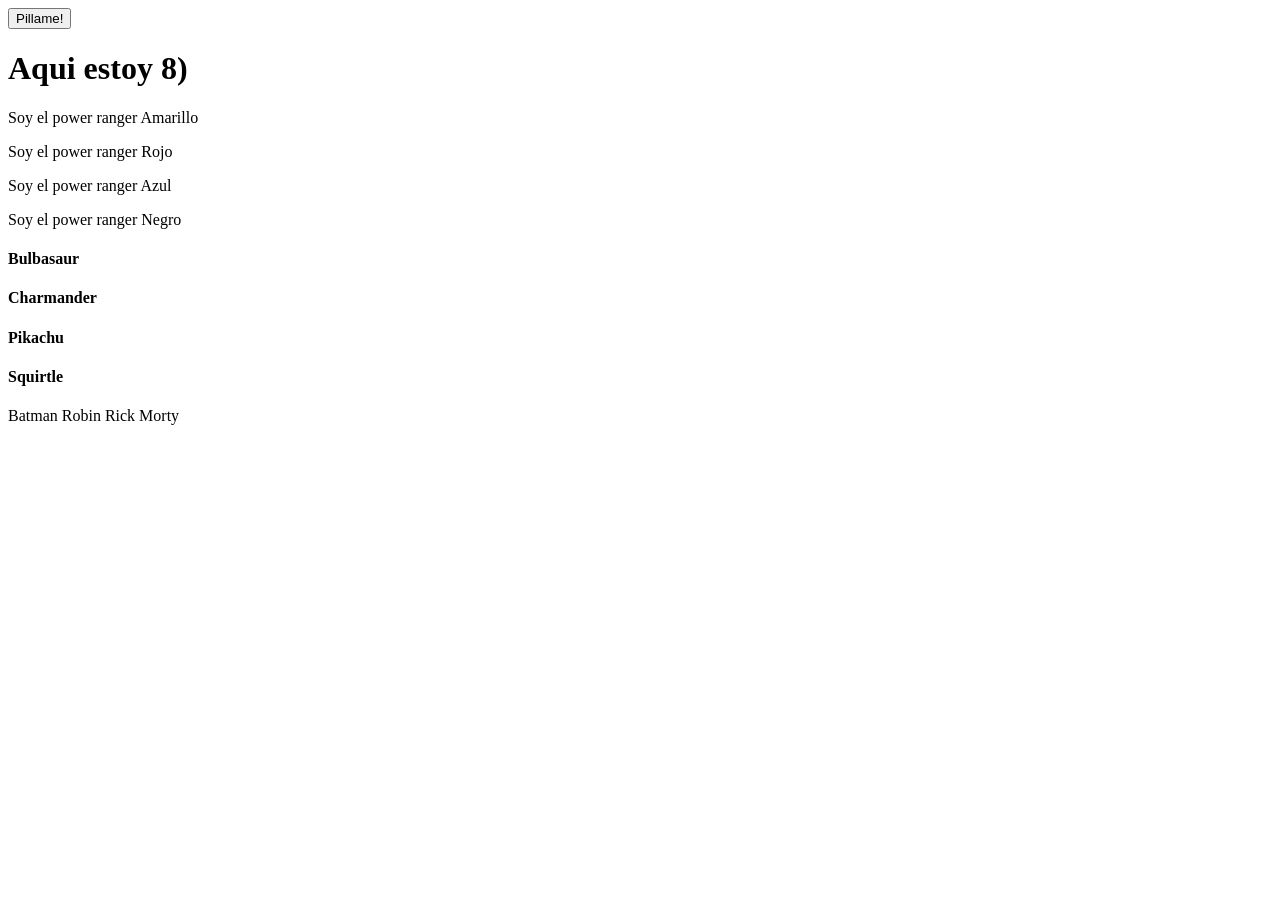
<file: PROYECTO 2 MASTER KATAS JAVASCRIPT/2 parte proyecto/1 ejercicio/index.html>
<!DOCTYPE html>
<html lang="en">  
<head>
    <meta charset="UTF-8">
    <title>Ejercicio 1 DOM</title>
</head>
<body>
    <button class="showme">Pillame!</button>
    <h1 id="pillado">Aqui estoy 8)</h1>
    <p>Soy el power ranger Amarillo</p>
    <p>Soy el power ranger Rojo</p>
    <p>Soy el power ranger Azul</p>
    <p>Soy el power ranger Negro</p>
    <h4 class="pokemon">Bulbasaur</h4>
    <h4 class="pokemon">Charmander</h4>
    <h4 class="pokemon">Pikachu</h4>
    <h4 class="pokemon">Squirtle</h4>
    <span data-function="testMe">Batman</span>
    <span data-function="testMe">Robin</span>
    <span data-function="testMe">Rick</span>
    <span data-function="testMe">Morty</span>

    <script src="script.js"></script>
</body>
</html>
</file>
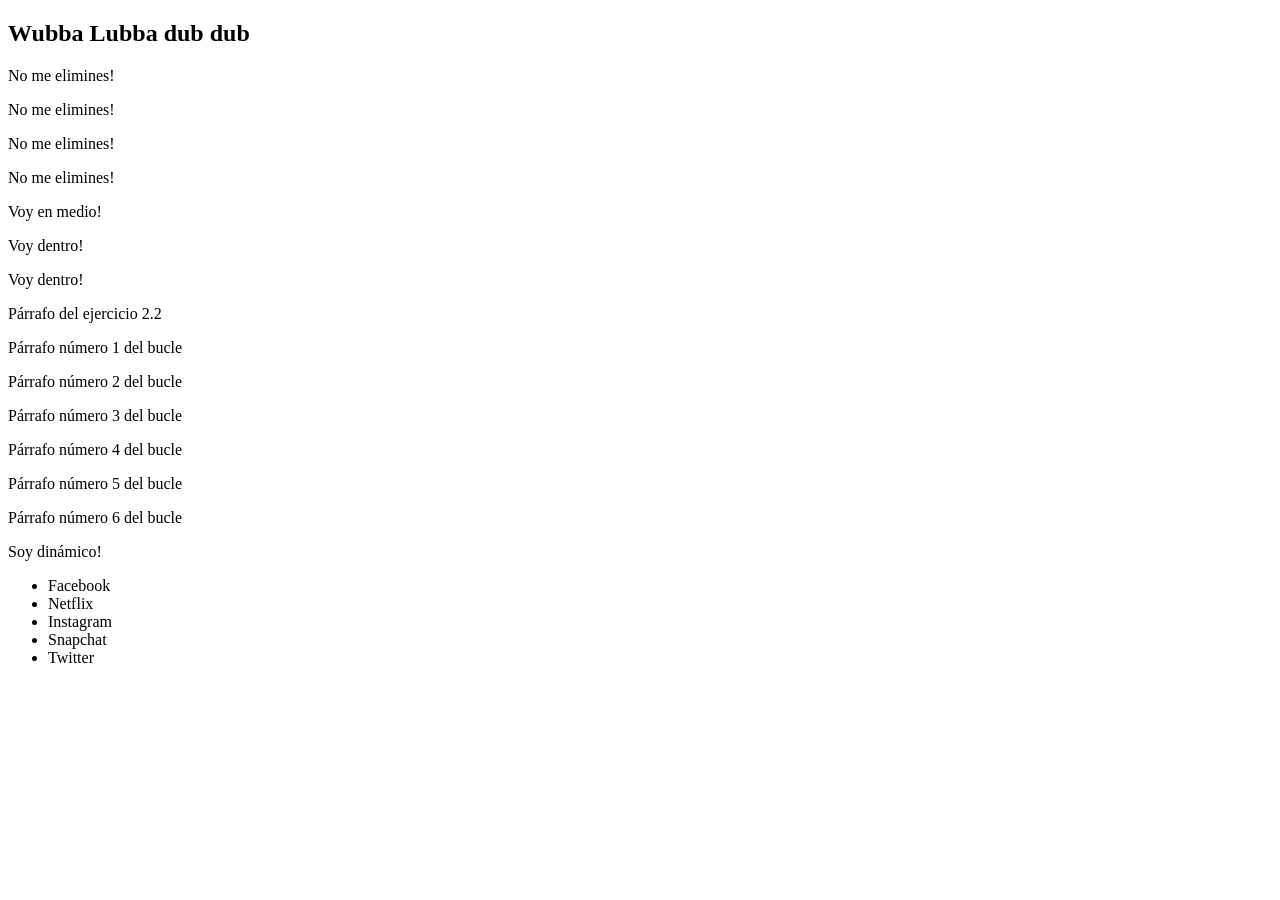
<file: PROYECTO 2 MASTER KATAS JAVASCRIPT/2 parte proyecto/2 ejercicio/index.html>
<!DOCTYPE html>
<html lang="en">

<head>
    <meta charset="UTF-8" />
    <meta name="viewport" content="width=device-width, initial-scale=1.0" />
    <title>Document</title>
</head>

<body>
    <h2 class="fn-insert-here"></h2>
    <p class="fn-remove-me">Eliminame!</p>
    <p>No me elimines!</p>
    <p>No me elimines!</p>
    <p class="fn-remove-me">Eliminame!</p>
    <p>No me elimines!</p>
    <p class="fn-remove-me">Eliminame!</p>
    <p class="fn-remove-me">Eliminame!</p>
    <p>No me elimines!</p>
    <div></div>
    <div></div>
    <div class="fn-insert-here"></div>
    <div class="fn-insert-here"></div>

    <script src="script.js"></script>

</body>

</html>
</file>
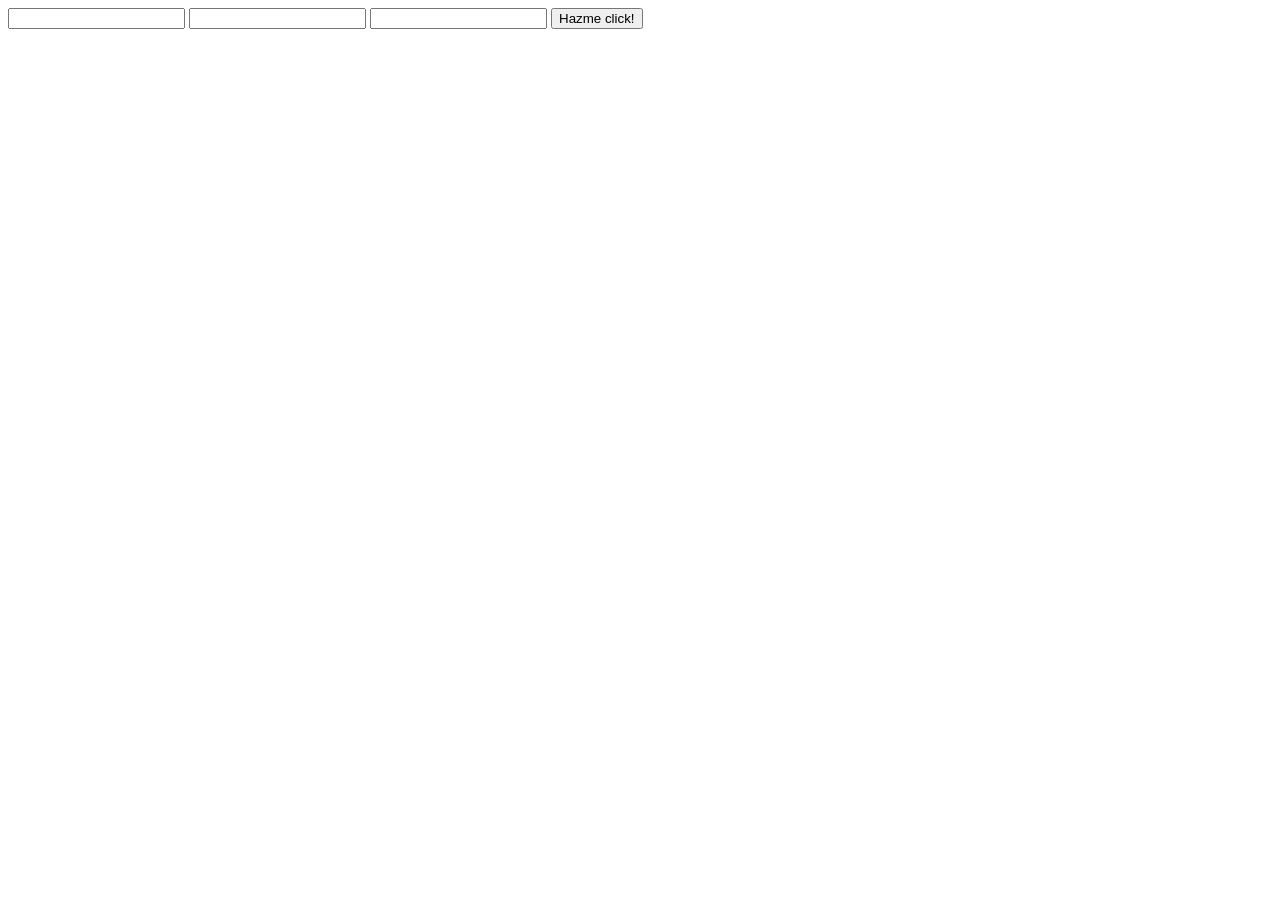
<file: PROYECTO 2 MASTER KATAS JAVASCRIPT/2 parte proyecto/4 ejercicio/index.html>
<!DOCTYPE html>
<html lang="en">

<head>
    <meta charset="UTF-8">
    <meta name="viewport" content="width=device-width, initial-scale=1.0">
    <title>Document</title>
</head>

<body>
    <input class="click" type="text" />
    <input class="focus" type="text" />
    <input class="value" type="text" />
    <button id="btnToClick">Hazme click!</button>
    <script src="script.js" defer></script>
</body>

</html>
</file>
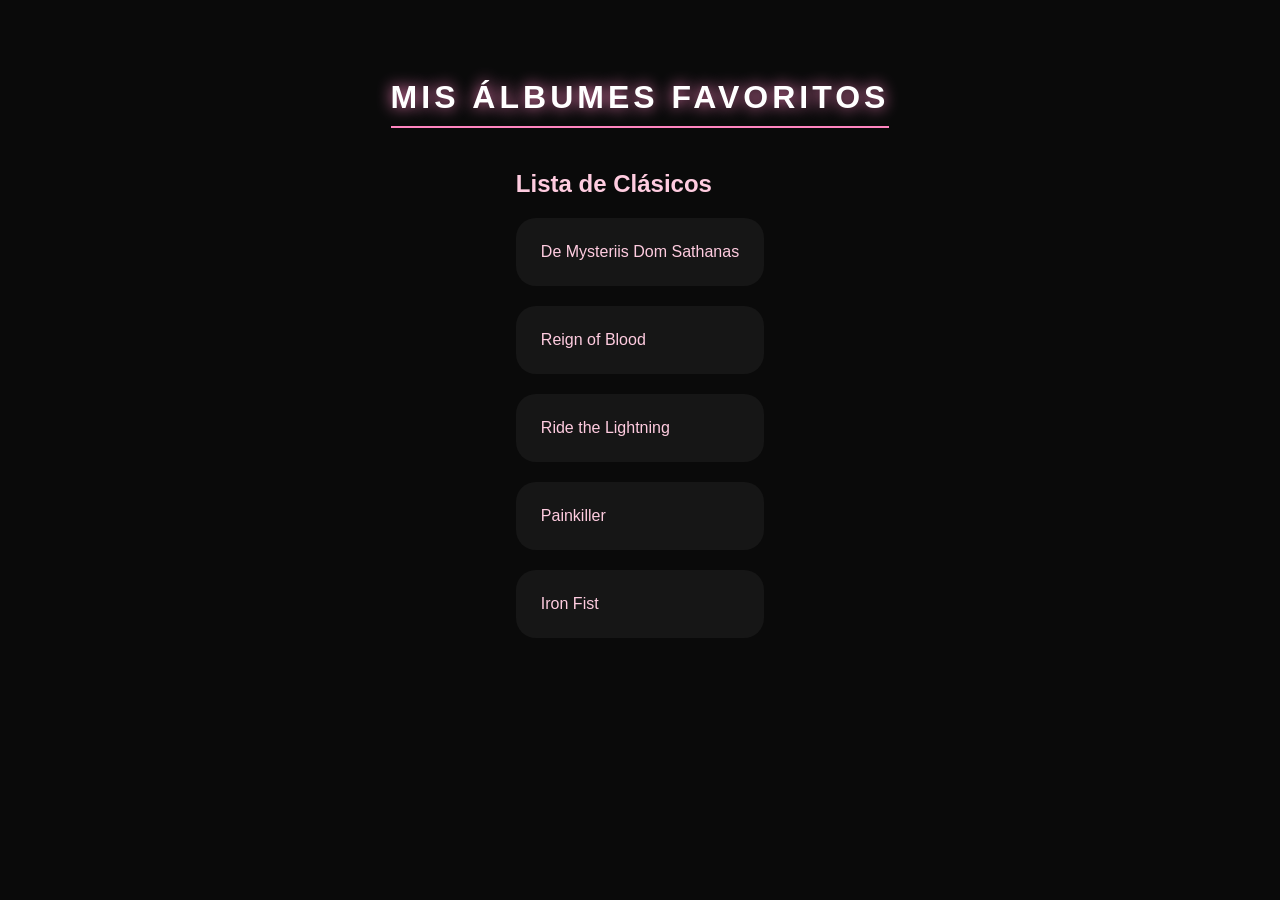
<file: PROYECTO 2 MASTER KATAS JAVASCRIPT/2 parte proyecto/5 ejercicio/index.html>
<!DOCTYPE html>
<html lang="es">

<head>
    <meta charset="UTF-8">
    <meta name="viewport" content="width=device-width, initial-scale=1.0">
    <title>Mi Discografía Heavy</title>
</head>

<body>
    <header>
        <h1>Mis Álbumes Favoritos</h1>
    </header>

    <main id="main-container">
    </main>

    <script src="script.js" defer></script>
    <link rel="stylesheet" href="style.css">
</body>

</html>
</file>
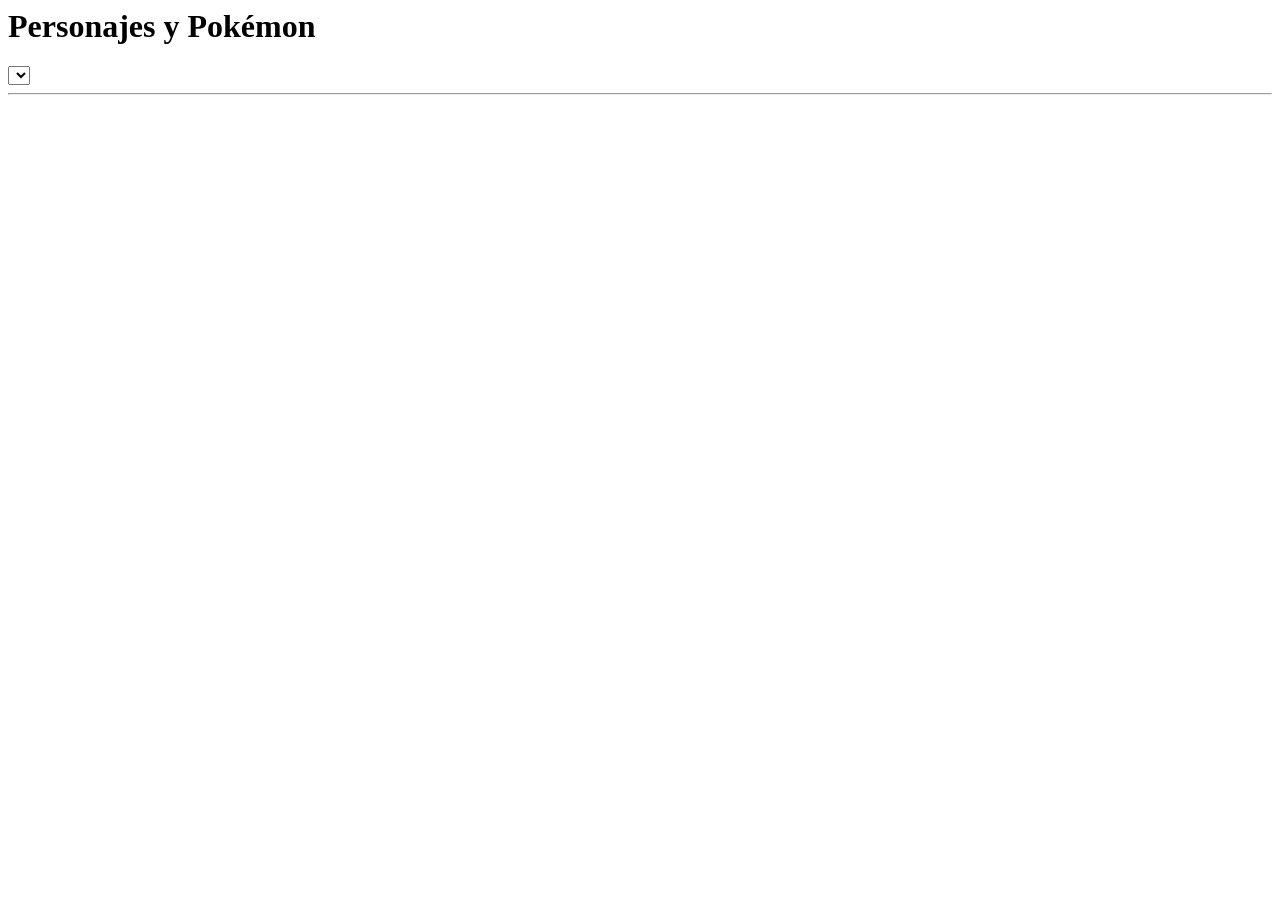
<file: PROYECTO 2 MASTER KATAS JAVASCRIPT/3 parte proyecto/8y9index.html>
<body>
    <h1>Personajes y Pokémon</h1>

    <select id="character-list"></select>
    <div><img class="character-image" style="width: 200px;"></div>

    <hr>

    <img class="random-image" style="width: 200px;">

    <script src="script.js" defer></script>
</body>
</file>
<file: PROYECTO 2 MASTER KATAS JAVASCRIPT/2 parte proyecto/5 ejercicio/style.css>
body {
    background-color: #0a0a0a;
    color: #ffcce0;
    font-family: 'Trebuchet MS', sans-serif;
    display: flex;
    flex-direction: column;
    align-items: center;
    padding: 50px;
}

h1 {
    color: #ffffff;
    text-transform: uppercase;
    letter-spacing: 4px;
    text-shadow: 0 0 15px #ff85c0;
    border-bottom: 2px solid #ff85c0;
    padding-bottom: 10px;
}


ul {
    list-style: none;
    padding: 0;
    width: 100%;
    max-width: 450px;
}

li {
    background-color: #161616;
    margin: 20px 0;
    padding: 25px;
    border-radius: 20px;
}
</file>
